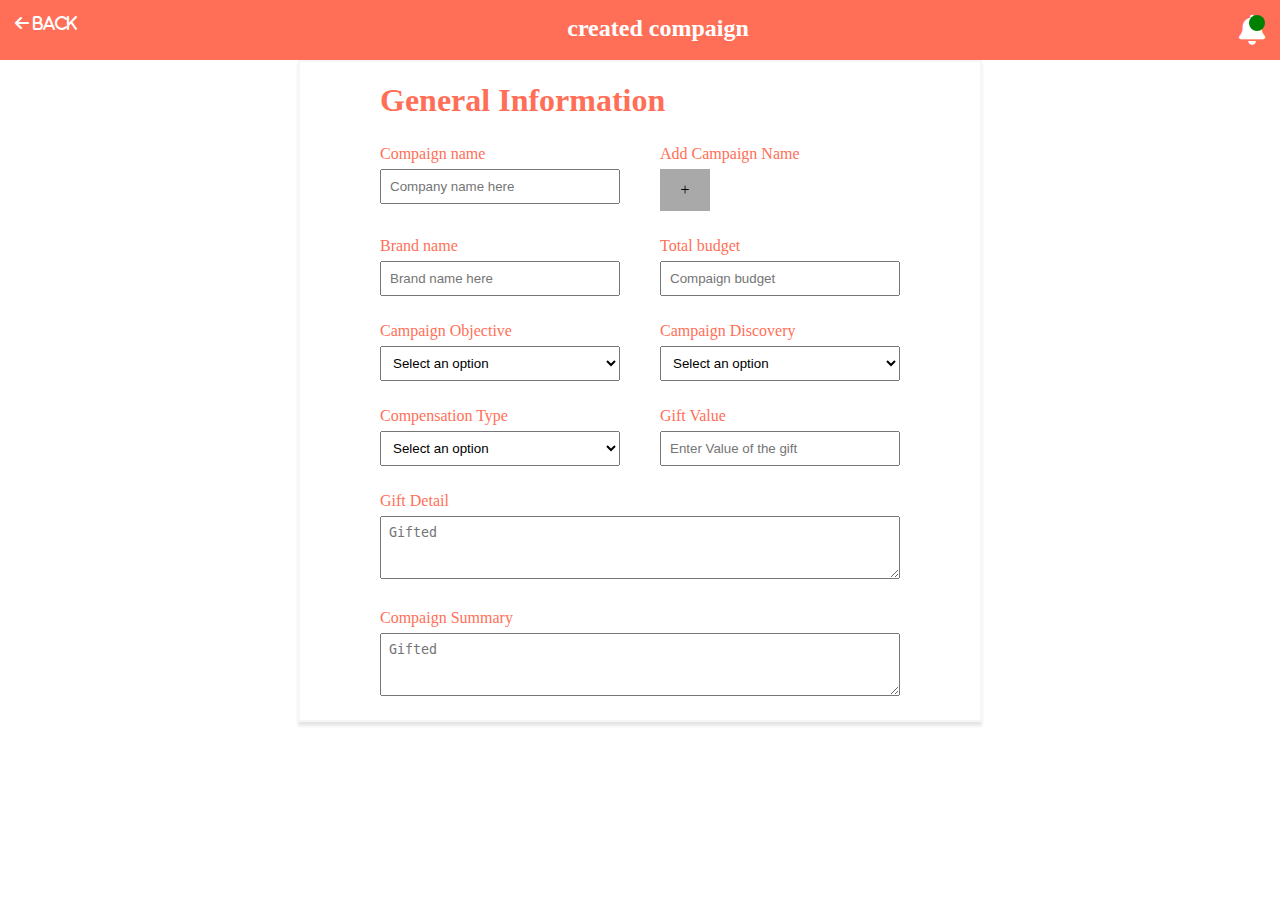
<file: index.html>
<!DOCTYPE html>
<html lang="en">
<head>
    <meta charset="UTF-8">
    <meta name="viewport" content="width=device-width, initial-scale=1.0">
    <title>Document</title>
    <link rel="stylesheet" href="style.css">
    <link rel="stylesheet" href="https://cdnjs.cloudflare.com/ajax/libs/font-awesome/6.6.0/css/all.min.css">
</head>
<body>
    <div class="navbar">
        <i class="back-icon fa-sharp fa-solid fa-arrow-left"> back</i>

        <h2> created compaign</h2>
        <div >
           <div style="position: relative;"> 
           <i class="fa-solid fa-bell fa-font-size"></i> 
            <div class="green-rounded-ball " style="position: absolute ; top:0; right: 0;"></div>
        </div>
          

        </div>
        
        <!-- <img style="height: 30px;" src="./static/notification.png"></img> -->
    </div>
    <div class="hero-section">
        <div class="content-section">
            <div class="heading">
                <h1>General Information</h1>
            </div>
            <div class="flex">
                <div>
                <p class="label-space">Compaign name</p>
                <input type="text" class="general-input-field" name="fname" placeholder="Company name here">
            </div>
            <div>
            <p class="label-space">Add Campaign Name</p>
            <div class="image-area">
                <input type="file" name="file" id="file" class="inputfile" accept="image/*" style="display: none;" />
                <label for="file" style="cursor: pointer;">+</label>
            </div>
        </div>
        </div>
            <div class="flex">
                <div>
                <p class="label-space">Brand name</p>
                <input type="text" class="general-input-field" name="fname" placeholder="Brand name here">
                </div>
                <div>
                <p class="label-space">Total budget</p>   
                <input type="text" class="general-input-field" name="email" placeholder="Compaign budget">
                </div>
            </div>
                <div class="flex">
                    <div>
                        <p class="label-space">Campaign Objective</p>
                        <select class="general-select-field" name="position">
                            <option value="" disabled selected>Select an option</option>
                            <option value="Brand Awareness">Brand Awareness</option>
                            <option value="Pen">Pen</option>
                            <option value="Pencil">Laptop</option>
                            <option value="Paper">Charger</option>
                        </select>
                    </div>
                   <div>
                    <p class="label-space">Campaign Discovery</p>
                    <select class="general-select-field" name="position">
                        <option value="" disabled selected>Select an option</option>
                        <option value="Pen">Pen</option>
                        <option value="Pencil">Laptop</option>
                        <option value="Paper">Charger</option>
                    </select>
                </div>
                
                </div> 
                <div class="flex">
                    <div>
    <p class="label-space">Compensation Type</p>
    <select class="general-select-field" name="position">
        <option value="" disabled selected>Select an option</option>
        <option value="Pen">Pen</option>
        <option value="Pencil">Laptop</option>
        <option value="Paper">Charger</option>
    </select>
</div>
                   <div>
                    <p class="label-space">Gift Value</p>
                   <input type="text" class="general-input-field" name="email"  placeholder="Enter Value of the gift">
                  </div>
                </div>
                <div>
                    <p class="label-space">Gift Detail</p>
                    <textarea class="text-area" name="position" placeholder="Gifted" rows="3" cols="50"></textarea>
                </div>      
                <div>
                    <p class="label-space">Compaign Summary</p>
                    <textarea class="text-area" name="position" placeholder="Gifted" rows="3" cols="50"></textarea>
                </div>           
            </div>
            </div>
        </div>
    </div>
</body>
</html>
</file>
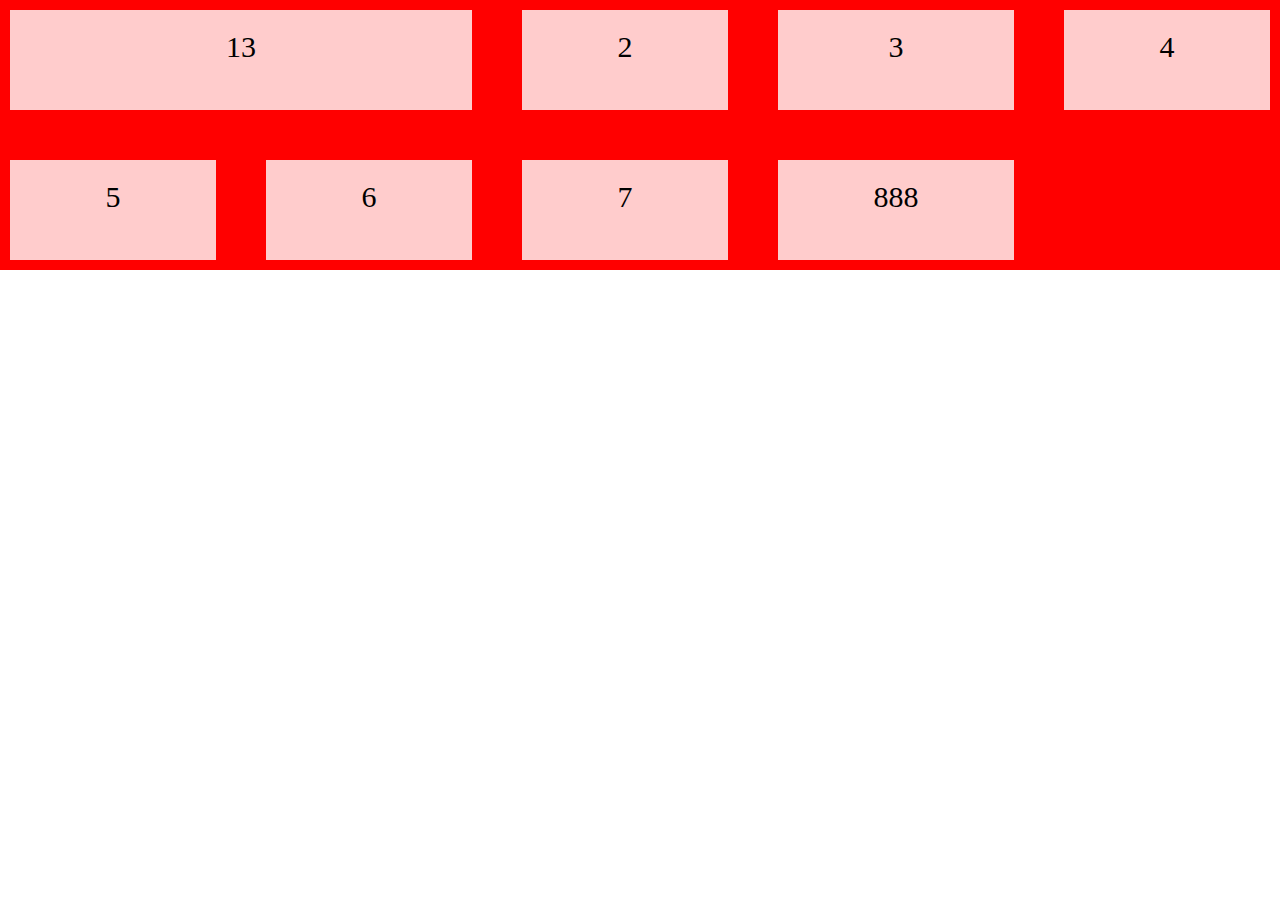
<file: grid.html>
<!DOCTYPE html>
<html lang="en">
<head>
    <meta charset="UTF-8">
    <meta name="viewport" content="width=device-width, initial-scale=1.0">
    <title>grid</title>
    <link rel="stylesheet" href="grid.css">

</head>
<body>
    <div class="container">
        <div class="item1 ">13</div>
        <div class="item2 ">2</div>
        <div class="item3 ">3</div>  
        <div class="item4 ">4</div>
        <div class="item5 ">5</div>
        <div class="item6 ">6</div>
        <div class="item7 ">7</div>
        <div class="item8 ">888</div>
    </div>
</body>
</html>
</file>
<file: style.css>
*{
    padding: 0;
    margin: 0;
    box-sizing: border-box;
}
.navbar{
    background-color: rgb(255 111 88);
    display: flex;
    justify-content: space-between;
    padding: 15px;
    color: white;
}
.fa-bell{
    font-size: 30px;
}
.hero-section{
    display: flex;
    justify-content: center;
    flex-wrap: nowrap;
    
}
.content-section {
    border: 2px solid rgb(246, 246, 246);
    display: flex;
    flex-direction: column;
    gap: 20px;
    justify-content: center;
    box-shadow: 0 4px 3px rgba(0, 0, 0, 0.1);
    padding: 20px 80px;
    flex-wrap: nowrap; 
    
}

.general-input-field {
padding: 8px;
width: 240px;
}
.general-select-field {
padding: 8px;
width: 240px;
}
.text-area {
    padding: 8px;
    width: 520px;
}
.image-area {
    padding: 12px;
    text-align: center;
    width: 50px;
    background-color: darkgrey;
    height: 42px;
}   

.flex{
    display: flex;
    gap: 40px;
}

.label-space {
    line-height: 30px;
    color: rgb(255 111 88);;
}
.heading{
    color: rgb(255 111 88);;
}
.green-rounded-ball{
    width: 1rem!important;
    height: 1rem!important;
    border: 2px rgb(255 111 88);
    border-radius: 9999px!important;
    background-color: green!important;
}
::-webkit-scrollbar {
    width: 12px; 
  }
  ::-webkit-scrollbar-track {
    background-color: #f1f1f1; 
  }
  ::-webkit-scrollbar-thumb {
    background: rgb(255 111 88); 
    border-radius: 10px;
  }
  ::-webkit-scrollbar-thumb:hover {
    background: red; 
  }
@media (max-width: 685px) {
    .content-section {
        padding: 22px 13px; 
    }
    .general-input-field,
    .general-select-field,
    .text-area {
        width: 100%;  
    }
    .fa-font-size{
        font-size: 18px;
    }
    .flex {
        flex-direction: column; 
        gap: 20px; 
    }
    .navbar {
        flex-direction: row; 
        font-size: 12px;
        align-items: center;
    }

    .back-icon fa-sharp fa-solid fa-arrow-left{
        font-size: 18px;
    }
    .green-rounded-ball{
        width: 9px!important;
        height: 9px!important;
        border: 2px rgb(255 111 88);
        border-radius: 9999px!important;
        background-color: green!important;
    }
    
}
@media(max-width:315px){
    .navbar {
        flex-direction: row; 
        font-size: 8px;
        align-items: center; 
        padding: 8px;
}
.heading{
    font-size: 11px;
}

.label-space{
    font-size: 10px;
}

}
</file>
<file: grid.css>
*{
    box-sizing: border-box;
    margin: 0;
    padding: 0;
}
.container{

    background-color: red!important;
    display: grid;
    grid-template-columns: auto auto auto auto auto;
    gap: 20px;
    padding: 10px;
    grid-template-rows: 100px 100px;
    column-gap: 50px;
    row-gap: 50px;
    /* justify-content: end; */
    /* grid-template-areas: 'myArea myArea myArea myArea myArea myArea myArea' */
    
    
}
.container > div{
    background-color: rgba(255, 255, 255, 0.8);
    text-align: center;
    padding: 20px 0;
    font-size: 30px; 
}
.item1{
    grid-column-start: 1;
    grid-column-end: 3;
    /* grid-column: 1 / span 3; */
    /* grid-area: 2 / 1 / span 2 / span 3; */
    /* grid-area: myArea ; */
}
</file>
